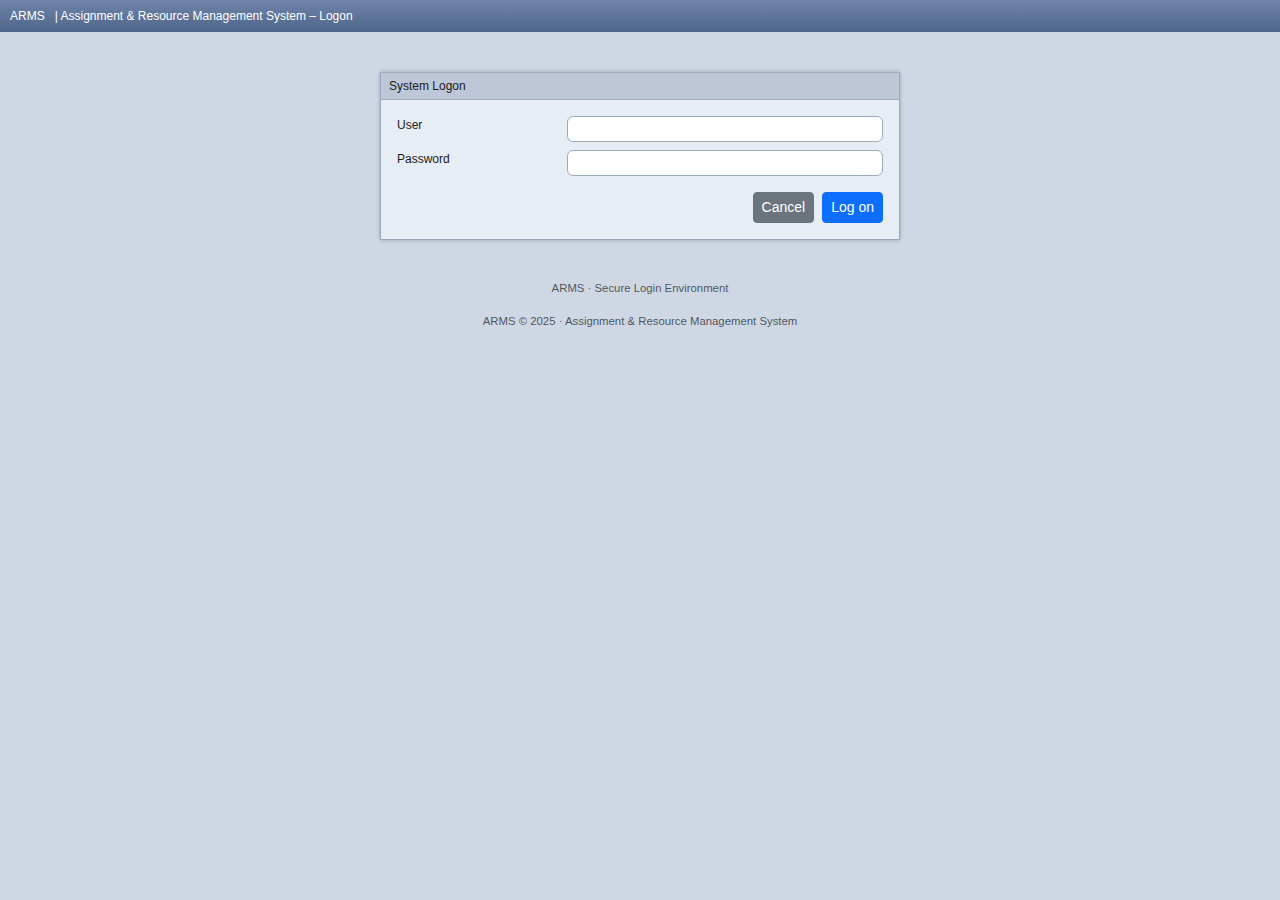
<file: frontend/index.html>
<!DOCTYPE html>
<html lang="en">
<head>
    <title>SAP Style Login</title>
    <meta charset="UTF-8">

    <!-- Bootstrap -->
    <link href="https://cdn.jsdelivr.net/npm/bootstrap@5.3.0/dist/css/bootstrap.min.css" rel="stylesheet">

    <!-- SAP Theme -->
    <link href="css/sap-theme.css" rel="stylesheet">
</head>

<body>

<!-- SAP Header -->
<div class="sap-shell-header">
    <span class="sap-logo">ARMS</span>
    <span>| Assignment & Resource Management System  – Logon</span>
</div>

<!-- Login Window -->
<div class="sap-window" style="max-width:520px;margin:40px auto;">
    <div class="sap-window-title">System Logon</div>

    <div class="p-3">

      

        <!-- Username -->
        <div class="row mb-2">
            <div class="col-4 sap-form-label">User</div>
            <div class="col-8">
                <input id="username" type="text" class="form-control sap-form-input">
            </div>
        </div>

        <!-- Password -->
        <div class="row mb-3">
            <div class="col-4 sap-form-label">Password</div>
            <div class="col-8">
                <input id="password" type="password" class="form-control sap-form-input">
            </div>
        </div>

        <!-- Buttons -->
        <div class="d-flex justify-content-end gap-2">
            <button class="btn btn-sm btn-secondary" type="button">Cancel</button>
            <button class="btn btn-sm btn-primary" type="button" onclick="loginUser()">Log on</button>
        </div>
        
    </div>
</div>





<!-- SAP Toast -->
<div class="toast-container position-fixed bottom-0 end-0 p-3">
    <div id="toastBox" class="toast sap-toast">
        <div class="toast-body" id="toastMessage"></div>
    </div>
</div>
<div class="text-center text-muted small mt-2">
    ARMS · Secure Login Environment
</div>

<div class="text-center mt-3 text-muted small">
    ARMS © 2025 · Assignment & Resource Management System
</div>
<!-- Scripts -->
<script src="https://cdn.jsdelivr.net/npm/bootstrap@5.3.0/dist/js/bootstrap.bundle.min.js"></script>
<script src="js/login.js"></script>

</body>
</html>
</file>
<file: frontend/css/sap-theme.css>
/* ===== SAP GLOBAL THEME ===== */
:root {
    --sap-bg: #cfd7e5;
    --sap-panel: #e7edf5;
    --sap-panel-dark: #bdc7d8;
    --sap-header: #4f668b;
    --sap-header-light: #6e84a8;
    --sap-border: #9ca9bd;
    --sap-text: #1a1a1a;
    --sap-highlight: #fffbcc;
    --sap-table-header: #dde4f2;
    --sap-table-row-alt: #f4f6fa;
    --sap-accent: #ffcc33;
}

body {
    background: var(--sap-bg);
    font-family: "Segoe UI", Tahoma, Arial, sans-serif;
    font-size: 13px;
    color: var(--sap-text);
}

/* Top SAP header bar */
.sap-shell-header {
    height: 32px;
    background: linear-gradient(to bottom, var(--sap-header-light), var(--sap-header));
    color: #fff;
    display: flex;
    align-items: center;
    padding: 0 10px;
    font-size: 12px;
}

.sap-shell-header .sap-logo {
    font-weight: normal;
    margin-right: 10px;
}

/* Content frame (like SAP GUI window) */
.sap-window {
    margin: 10px;
    border: 1px solid var(--sap-border);
    background: var(--sap-panel);
    box-shadow: 0 0 4px rgba(0,0,0,0.25);
}

/* Window title bar */
.sap-window-title {
    background: var(--sap-panel-dark);
    padding: 4px 8px;
    font-size: 12px;
    border-bottom: 1px solid var(--sap-border);
}

/* Toolbar (icons row) */
.sap-toolbar {
    background: var(--sap-panel);
    border-bottom: 1px solid var(--sap-border);
    padding: 2px 4px;
    display: flex;
    gap: 6px;
    font-size: 12px;
}

.sap-toolbar button {
    border: 1px solid var(--sap-border);
    background: #f5f7fb;
    padding: 2px 6px;
    font-size: 12px;
}

.sap-toolbar button:hover {
    background: var(--sap-highlight);
}

/* Layout: left tree + right content */
.sap-layout {
    display: grid;
    grid-template-columns: 260px 1fr;
    min-height: 480px;
}

/* Left navigation tree */
.sap-side-nav {
    border-right: 1px solid var(--sap-border);
    background: #f1f4fb;
    padding: 6px;
    font-size: 12px;
}

.sap-tree-title {
    font-size: 12px;
    margin-bottom: 4px;
}

.sap-tree {
    list-style: none;
    padding-left: 0;
}

.sap-tree li {
    padding: 2px 4px;
    cursor: default;
}

.sap-tree li.active,
.sap-tree li:hover {
    background: var(--sap-highlight);
    border: 1px solid #e0d36e;
}

/* Main content area */
.sap-main {
    padding: 8px;
}

/* SAP-like table */
.table-sap {
    width: 100%;
    border-collapse: collapse;
    font-size: 12px;
}

.table-sap th,
.table-sap td {
    border: 1px solid var(--sap-border);
    padding: 3px 4px;
}

.table-sap th {
    background: var(--sap-table-header);
    font-weight: normal;
}

.table-sap tr:nth-child(even) {
    background: var(--sap-table-row-alt);
}

/* Simple section header */
.sap-section-header {
    font-size: 12px;
    font-weight: normal;
    padding: 4px 6px;
    background: var(--sap-panel-dark);
    border: 1px solid var(--sap-border);
    margin-bottom: 4px;
}

/* Form fields (SAP-ish) */
.sap-form-label {
    font-size: 12px;
    margin-bottom: 2px;
}

.sap-form-input {
    border: 1px solid var(--sap-border);
    background: #fff;
    font-size: 12px;
    height: 26px;
}

/* Toast SAP style override */
.toast.sap-toast {
    font-size: 12px;
    background-color: #ffd6d6;
    color: #660000;
    border: 1px solid #b88;
}
.sap-btn {
    background: #f5f7fb;
    border: 1px solid var(--sap-border);
    font-size: 12px;
    padding: 2px 8px;
    border-radius: 0;
    color: var(--sap-text);
}

.sap-btn:hover {
    background: var(--sap-highlight);
}

.sap-btn-danger {
    background: #fbeaea;
    border: 1px solid #bb7777;
}

.sap-btn-danger:hover {
    background: #ffcccc;
}
/* ==================== MOBILE / RESPONSIVE TWEAKS ==================== */

/* Medium and below (tablets + phones) */
@media (max-width: 992px) {

    /* Layout: stack side-nav on top, content below */
    .sap-layout {
        grid-template-columns: 1fr;
        min-height: auto;
    }

    .sap-side-nav {
        border-right: none;
        border-bottom: 1px solid var(--sap-border);
    }

    .sap-main {
        padding: 6px;
    }

    /* Toolbar: allow wrapping */
    .sap-toolbar {
        flex-wrap: wrap;
        gap: 4px;
    }
}

/* Small screens (phones) */
@media (max-width: 576px) {

    body {
        font-size: 12px;
    }

    .sap-shell-header {
        font-size: 11px;
        padding: 0 6px;
    }

    .sap-window {
        margin: 5px;
    }

    .sap-side-nav {
        padding: 4px;
    }

    /* Make left menu horizontal & scrollable if needed */
    .sap-tree {
        display: flex;
        flex-wrap: nowrap;
        overflow-x: auto;
        gap: 4px;
    }

    .sap-tree li {
        border-radius: 3px;
        white-space: nowrap;
        padding: 4px 6px;
    }

    /* Section header more compact */
    .sap-section-header {
        font-size: 11px;
        padding: 3px 5px;
    }

    /* Forms – full width, more touch-friendly */
    .sap-form-input,
    .sap-panel .form-control {
        font-size: 12px;
        height: auto;
        padding: 4px 6px;
    }

    /* Buttons bigger for touch */
    .sap-toolbar button,
    .sap-btn,
    .btn {
        font-size: 12px;
        padding: 4px 10px;
    }

    /* Tables: horizontal scroll instead of squishing */
    .sap-main {
        overflow-x: auto;
    }

    .table-sap {
        min-width: 600px; /* forces scroll on very small screens */
    }

    /* Change-password panel: take full width on phones */
    #section-profile .sap-panel {
        max-width: 100%;
    }
}
/* ===========================================
   MOBILE RESPONSIVE STYLES FOR STUDENT UI
   =========================================== */

/* Tablets & Phones */
@media (max-width: 992px) {

    /* Layout stacking */
    .sap-sidebar {
        height: auto;
        border-right: none;
        border-bottom: 2px solid #b6c6d8;
        margin-bottom: 10px;
    }

    .sap-content {
        height: auto;
        padding: 10px;
    }

    /* Sidebar menu buttons */
    .sap-tree button {
        font-size: 14px;
        padding: 10px;
    }
}

/* Phones only */
@media (max-width: 576px) {

    /* Header */
    .sap-header {
        font-size: 12px;
        padding: 8px 10px;
    }

    .sap-header button {
        padding: 4px 10px;
        font-size: 12px;
    }

    /* Sidebar becomes horizontal scroll menu */
    .sap-sidebar {
        overflow-x: auto;
        white-space: nowrap;
        padding: 6px;
    }

    .sap-tree {
        display: flex;
        gap: 6px;
    }

    .sap-tree button {
        display: inline-block;
        width: auto;
        white-space: nowrap;
        font-size: 13px;
        padding: 8px 12px;
        border-radius: 6px;
    }

    /* Content padding */
    .sap-content {
        padding: 10px;
    }

    /* Panels compact */
    .sap-panel {
        padding: 8px;
        margin-bottom: 12px;
    }

    .sap-panel-title {
        font-size: 13px;
        padding: 4px 0;
    }

    /* Course cards */
    .sap-course-card {
        padding: 6px;
        font-size: 12px;
    }

    /* Tables scroll horizontally instead of squeezing text */
    table {
        display: block;
        overflow-x: auto;
        white-space: nowrap;
    }

    /* Form fields */
    .form-control,
    .form-select {
        font-size: 13px !important;
        padding: 6px !important;
    }

    /* Buttons */
    .sap-btn {
        padding: 6px 12px;
        font-size: 12px;
    }

    /* Modal responsive */
    .modal-dialog {
        margin: 10px;
    }
}
/* Remove large gaps on mobile */
.sap-content section {
    margin-top: 0 !important;
    padding-top: 5px !important;
}

/* Fix extra space caused by Bootstrap columns */
@media (max-width: 768px) {
    .sap-content {
        padding-top: 5px !important;
    }
}
/* === Remove big empty gap above content === */
.sap-content section {
    margin-top: 0 !important;
    padding-top: 5px !important;
}

/* === Fix extra padding + scroll issues on mobile === */
@media (max-width: 768px) {

    /* Reduce padded area in small screens */
    .sap-content {
        padding-top: 8px !important;
        padding-left: 5px !important;
        padding-right: 5px !important;
    }

    /* Sidebar becomes auto-height */
    .sap-sidebar {
        height: auto !important;
        margin-bottom: 10px;
    }

    /* Sections look clean on mobile */
    .sap-panel {
        margin-top: 8px !important;
    }

    /* Prevent horizontal scroll */
    body, html {
        overflow-x: hidden !important;
    }
}
</file>
